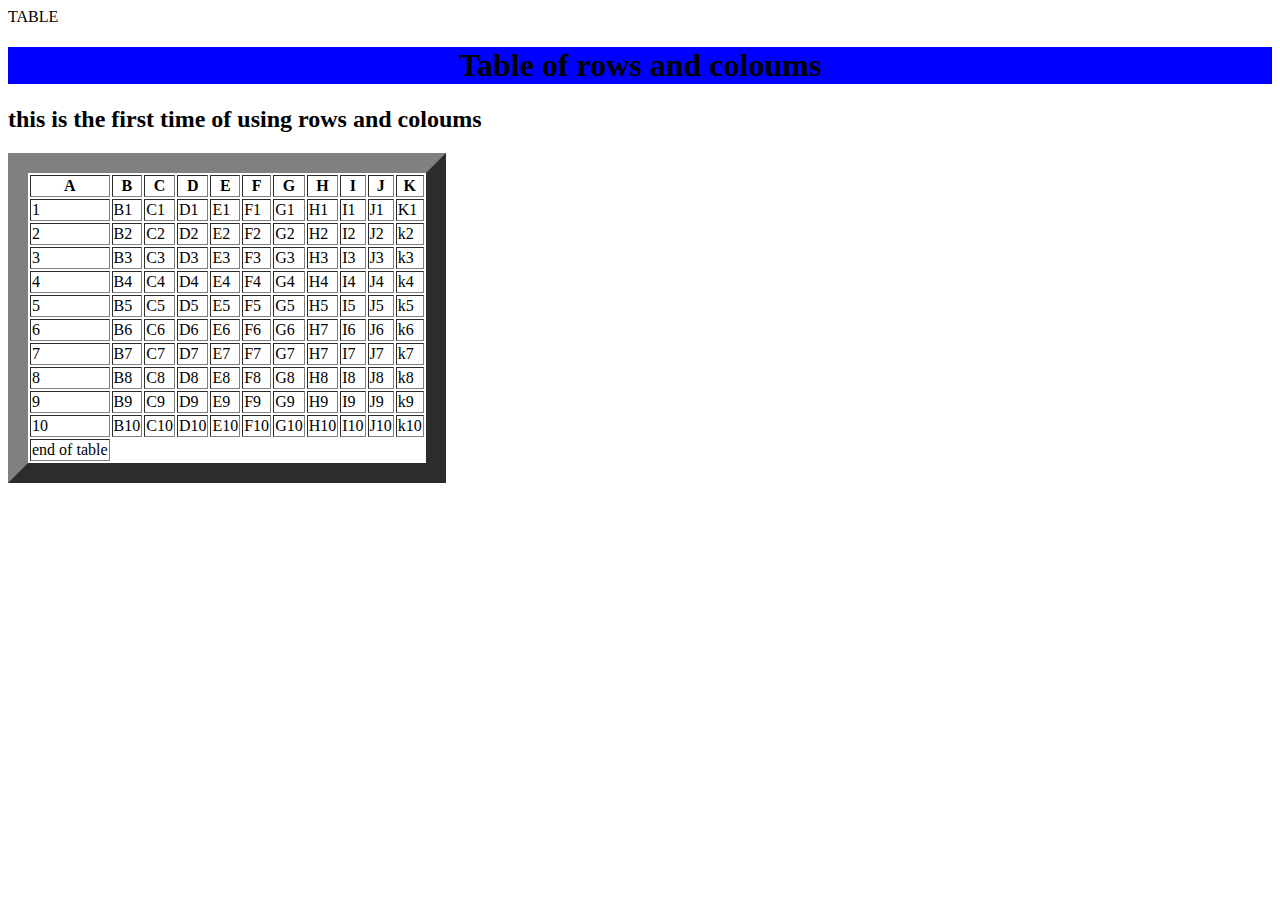
<file: 31st.html>
<html>

<head></head>
<body>TABLE</body>
<meta charset="utf-b/">
<link rel="stylesheet" href="./css/style.css">
<table border="20">
    <h1>Table of rows and coloums</h1>
    <h2>this is the first time of using rows and coloums</h2>
    <section>
        <div class="young">
    <tr>
        <th>A</th>
        <th>B</th>
        <th>C</th>
        <th>D</th>
        <th>E</th>
        <th>F</th>
        <th>G</th>
        <th>H</th>
        <th>I</th>
        <th>J</th>
        <th>K</th>
    </tr>
    
    <tr>
        <td>1</td>
        <td>B1</td>
        <td>C1</td>
        <td>D1</td>
        <td>E1</td>
        <td>F1</td>
        <td>G1</td>
        <td>H1</td>
        <td>I1</td>
        <td>J1</td>
        <td>K1</td>
    </tr>
    <tr>
        <td>2</td>
        <td>B2</td>
        <td>C2</td>
        <td>D2</t>
        <td>E2</td>
        <td>F2</td>
        <td>G2</td>
        </td>
        <td>H2</td>
        <td>I2</td>
        <td>J2</td>
        <td>k2</td>
    </tr>
    <tr>
        <td>3</td>
        <td>B3</td>
        <td>C3</td>
        <td>D3</td>
        <td>E3</td>
        <td>F3</td>
        <td>G3</td>
        </td>
        <td>H3</td>
        <td>I3</td>
        <td>J3</td>
        <td>k3</td>
    </tr>
    <tr>
        <td>4</td>
        <td>B4</td>
        <td>C4</td>
        <td>D4</t>
        <td>E4</td>
        <td>F4</td>
        <td>G4</td>
        </td>
        <td>H4</td>
        <td>I4</td>
        <td>J4</td>
        <td>k4</td>
    </tr>
    <tr>
        <td>5</td>
        <td>B5</td>
        <td>C5</td>
        <td>D5</t>
        <td>E5</td>
        <td>F5</td>
        <td>G5</td>
        </td>
        <td>H5</td>
        <td>I5</td>
        <td>J5</td>
        <td>k5</td>
    </tr>
    <tr>
        <td>6</td>
        <td>B6</td>
        <td>C6</td>
        <td>D6</t>
        <td>E6</td>
        <td>F6</td>
        <td>G6</td>
        </td>
        <td>H7</td>
        <td>I6</td>
        <td>J6</td>
        <td>k6</td>
    </tr>
    <tr>
        <td>7</td>
        <td>B7</td>
        <td>C7</td>
        <td>D7</t>
        <td>E7</td>
        <td>F7</td>
        <td>G7</td>
        </td>
        <td>H7</td>
        <td>I7</td>
        <td>J7</td>
        <td>k7</td>
    </tr>
    <tr>
        <td>8</td>
        <td>B8</td>
        <td>C8</td>
        <td>D8</t>
        <td>E8</td>
        <td>F8</td>
        <td>G8</td>
        </td>
        <td>H8</td>
        <td>I8</td>
        <td>J8</td>
        <td>k8</td>
    </tr>
    <tr>
        <td>9</td>
        <td>B9</td>
        <td>C9</td>
        <td>D9</t>
        <td>E9</td>
        <td>F9</td>
        <td>G9</td>
        </td>
        <td>H9</td>
        <td>I9</td>
        <td>J9</td>
        <td>k9</td>
    </tr>
    <tr>
        <td>10</td>
        <td>B10</td>
        <td>C10</td>
        <td>D10</t>
        <td>E10</td>
        <td>F10</td>
        <td>G10</td>
        </td>
        <td>H10</td>
        <td>I10</td>
        <td>J10</td>
        <td>k10</td>
    </tr>
    </div>
    <tfoot><tr><td>end of table</td></tr></tfoot>
    </section>
    </table>
    </html>
</file>
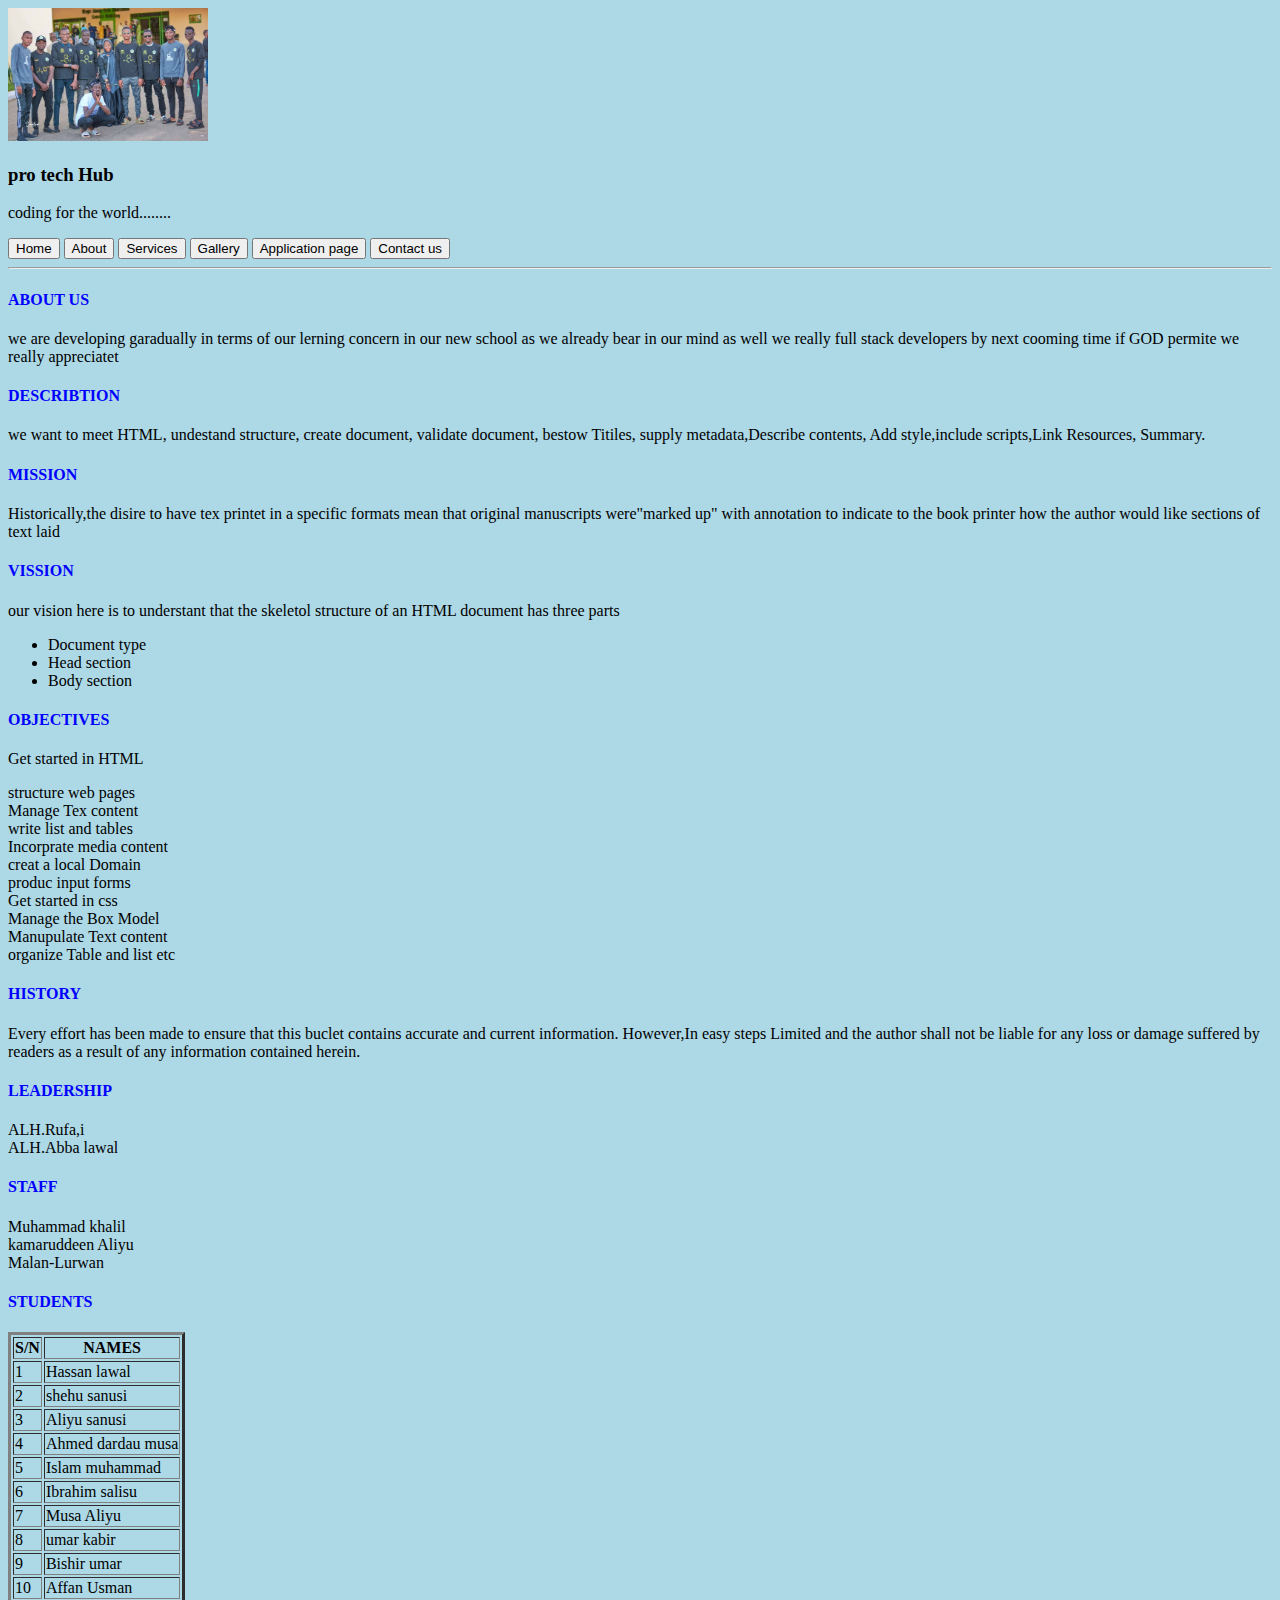
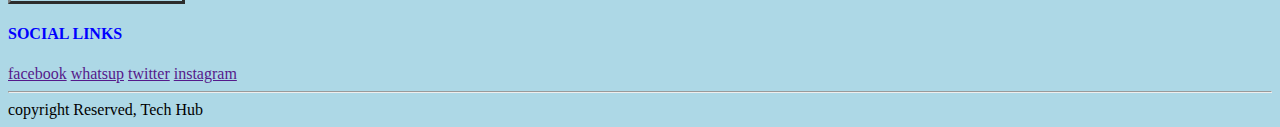
<file: About.html>
<!DOCTYPE html>
<html>

<head>
    <title>Tech Hub-Home</title>
    <meta charset="utf-b" />
    <link rel="stylesheet" href="./csss/style.css">
</head>

    <header>
        <img src="./pics/UMYU.jpg" alt="logo" width="200">
        <h3>pro tech Hub</h3>
        <p>coding for the world........</p>
        </diV>
        <nav>

            <a href="Home page.html"><button>Home</button></a>
            <a href="About.html"><button>About</button></a>
            <a href="Services.html"><button>Services</button></a>
            <a href="Gallary.html"><button>Gallery</button></a>
            <a href="Application.html"><button>Application page</button></a>
            <a href="Contact page.html"><button>Contact us</button></a>



            <hr>

        </nav>
        </hr>
    </header>
    </header>

    <h4>ABOUT US</h4>
    <aside>
        <p>we are developing garadually in terms of our lerning concern in our new school as we already bear in our mind
            as well we really full stack developers by next cooming time if GOD permite we really appreciatet</p>
        <h4>DESCRIBTION</h4>
        <p>we want to meet HTML, undestand structure, create document, validate document, bestow Titiles, supply metadata,Describe contents, Add style,include scripts,Link Resources, Summary.</p>
        <h4>MISSION</h4>
        <p>Historically,the disire to have tex printet in a specific formats mean that original manuscripts were"marked
            up" with annotation to indicate to the book printer how the author would like sections of text laid </p>
        <h4>VISSION</h4>
        <p>our vision here is to understant that the skeletol structure of an HTML document has three parts
            <ul><li>Document type</li>
                <li>Head section</li>
                <li>Body section <section></section></li></ul>
        </p>
        <h4>OBJECTIVES</h4>
        <P><lu><li>Get started in HTML</li></lu></P>
        <li>structure web pages</li>
        <li>Manage Tex content</li>
        <li>write list and tables</li>
        <li>Incorprate media content</li>
        <li>creat a local Domain</li>
        <li>produc input forms</li>
        <li>Get started in css</li>
        <li>Manage the Box Model</li>
        <li>Manupulate Text content</li>
        <li>organize Table and list etc</li>
        <h4>HISTORY</h4>
        <P>Every effort has been made to ensure that this buclet contains accurate and current information. However,In easy steps Limited and the author shall not be liable for any loss or damage suffered by readers as a result of any information contained herein.</P>
        <h4>LEADERSHIP</h4>
        <lu><li>ALH.Rufa,i</li>
        <li>ALH.Abba lawal</li>
        </lu>
        <h4>STAFF</h4>
        <lu><li>Muhammad khalil</li>
        <li>kamaruddeen Aliyu</li>
        <li>Malan-Lurwan</li>
        </lu>
        <h4>STUDENTS</h4>
        
        <table border="3">
        <tr>
            <th>S/N</th>
            <th>NAMES</th>
        </tr>
        <tr>
            <td>1</td>
            <td>Hassan lawal</td>
        </tr>
        <tr>
            <td>2</td>
            <td>shehu sanusi</td>
        </tr>
        <tr>
            <td>3</td>
            <td>Aliyu sanusi</td>
        </tr>
        <tr>
            <td>4</td>
            <td>Ahmed dardau musa</td>
        </tr>
        <tr>
            <td>5</td>
            <td>Islam muhammad</td>
        </tr>
        <tr>
            <td>6</td>
            <td>Ibrahim salisu</td>
        </tr>
        <tr>
            <td>7</td>
            <td>Musa Aliyu</td>
        </tr>
        <tr>
            <td>8</td>
            <td>umar kabir</td></td>
        </tr>
        <tr>
            <td>9</td>
            <td>Bishir umar</td>
        </tr>
        <td>10</td>
        <td>Affan Usman</td>
    </table>
    
<div>
    <h4>SOCIAL LINKS</h4>

    <a href="">facebook</a>
    <a href="">whatsup</a>
    <a href="">twitter</a>
    <a href="">instagram</a>
</div>
<hr>

        <footer>copyright Reserved, Tech Hub</footer>
</body>


</html>
</file>
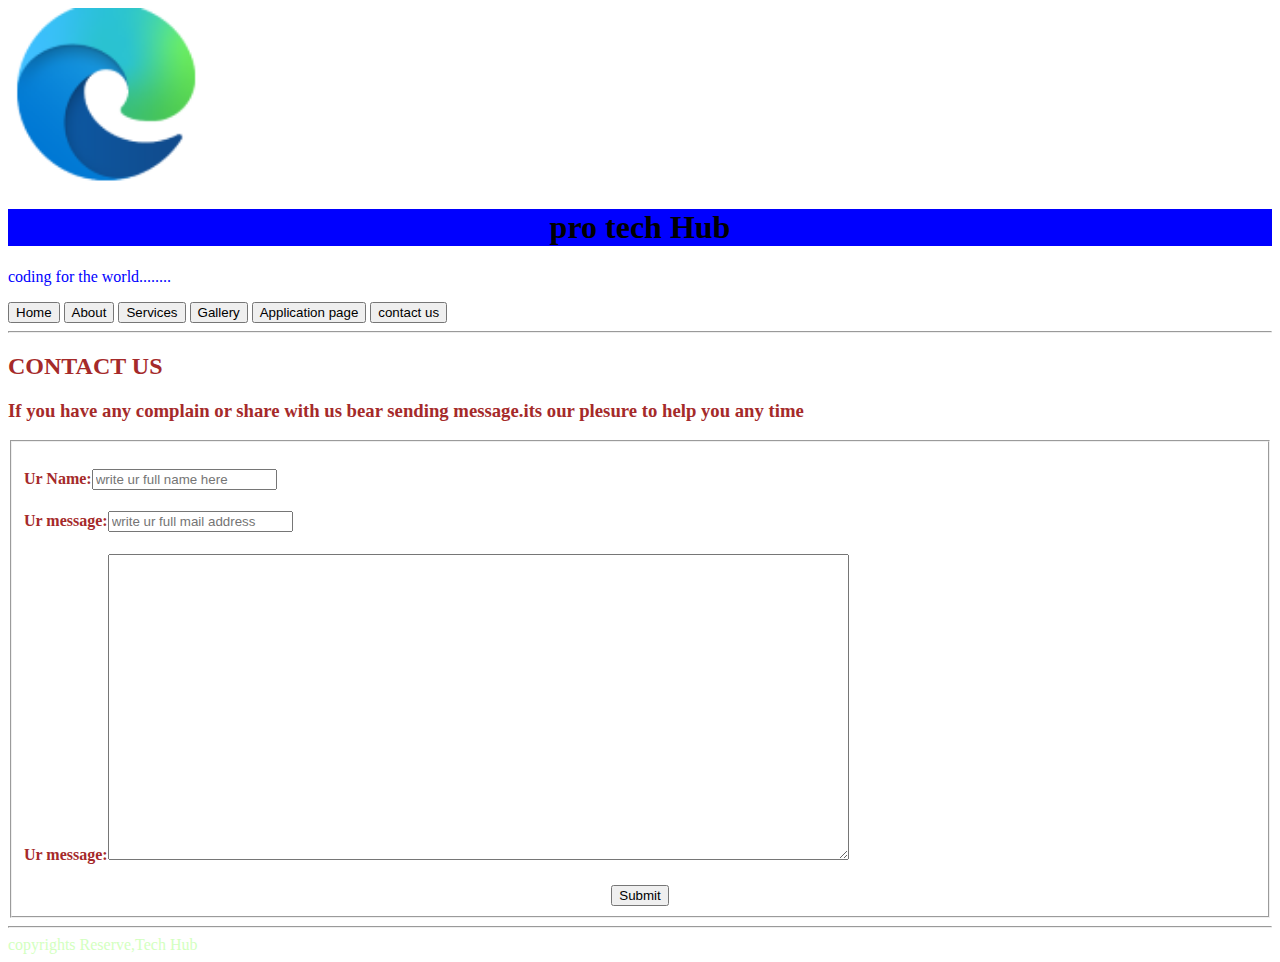
<file: Contact page.html>
<!DOCTYPE html>
<html>
    <head>
        <title>Tech Hub-Home</title>
        <meta charset="utf-b"/>
        <link rel="stylesheet" href="./css/style.css">
    </head>
    <body>
        <header>
            <img src="./media/img/logo.png" alt="logo" width="200">
            <h1>pro tech Hub</h1>
            <p>coding for the world........</p>
        </div>
        
        <nav>
            <a href="Contact page.html"><button>Home</button></a>
            <a href="Landing.html"><button>About</button></a>
            <a href="About.html"><button>Services</button></a>
            <a href="Services.html"><button>Gallery</button></a>
            <a href="Application.html"><button>Application page</button></a>
            <a href="Contact page.html"><button>contact us</button></a>

            
            <hr>
            <section>
                <div>
                    <h2>CONTACT US</h2>
                    <h3>If you have any complain or share with us bear sending message.its our plesure to help you any time</h3>
                    <fieldset>
                        <h4> Ur Name:<input type="tex" placeholder="write ur full name here"></h4>
                        <h4>Ur message:<input type="tex"placeholder="write ur full mail address"></h4>
                        <h4>Ur message:<textarea cols="90" rows="20"></textarea></h4>


                        <center><button>Submit</button></center>

                        </fieldset>


                        </div>

                        </section>
                        <hr>

                        <footer>copyrights Reserve,Tech Hub</footer>
                    </body>
</file>
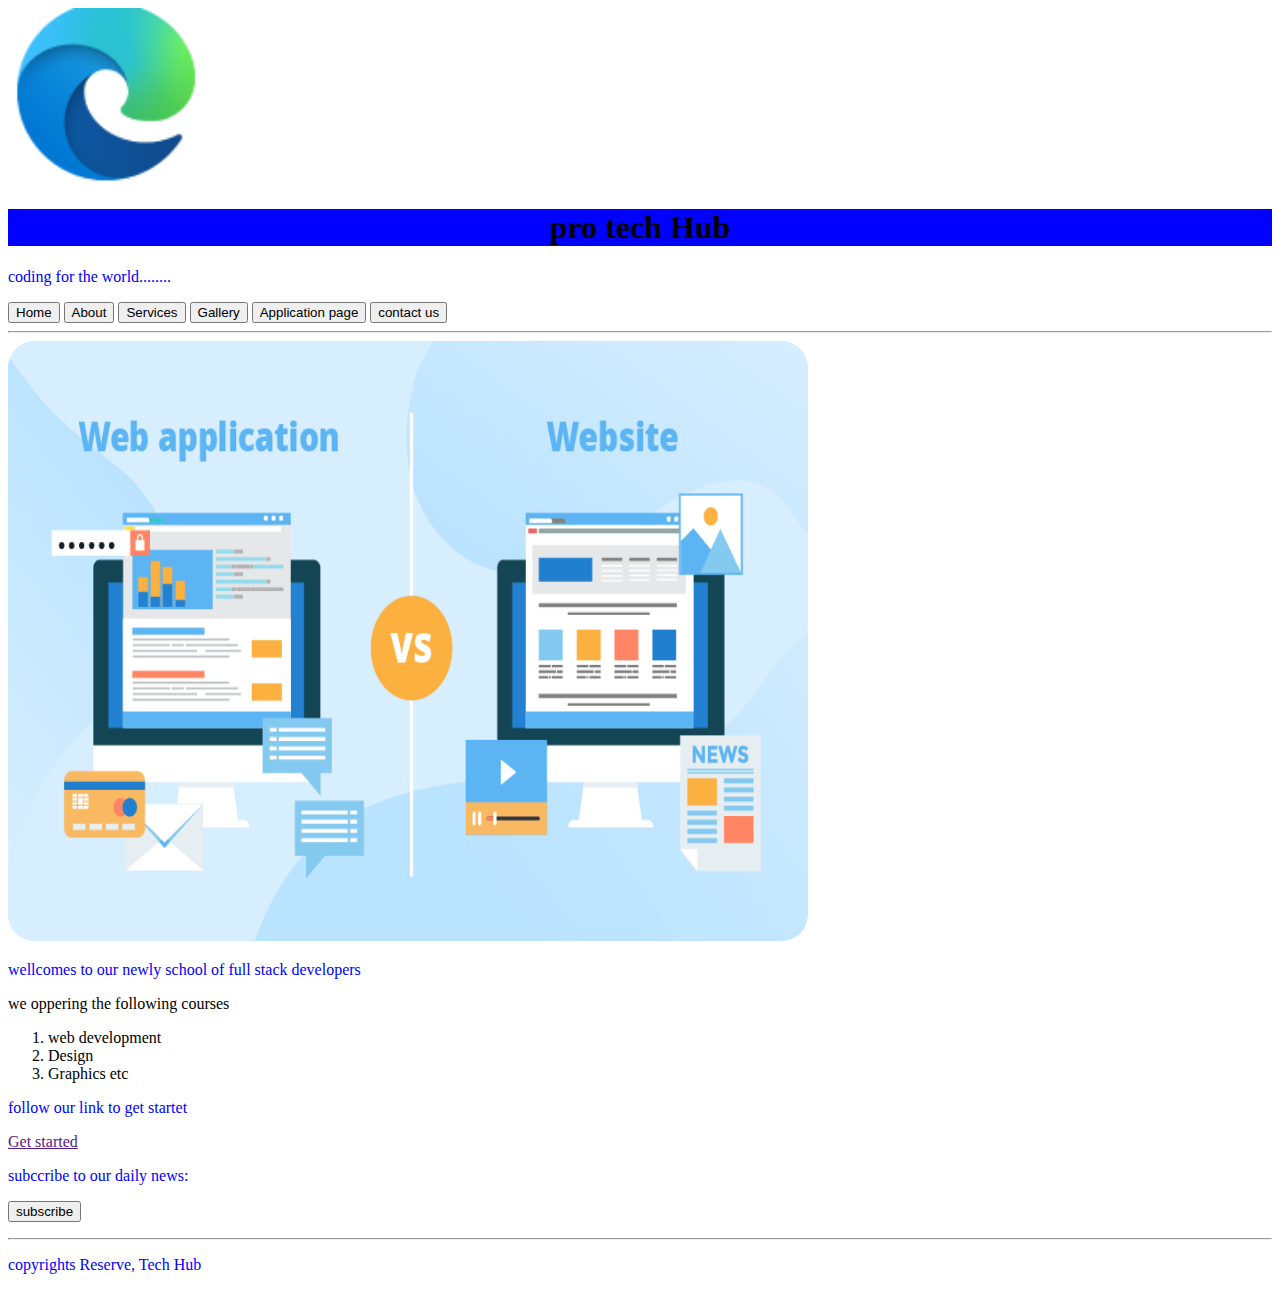
<file: Home page.html>
<!DOCTYPE html>
<html>
    <head>
        <title>Tech Hub-Home</title>
        <meta charset="utf-b"/>
        <link rel="stylesheet" href="./css/style.css">
    </head>
    <body>
        <header>
            <img src="./media/img/logo.png" alt="logo" width="200">
            <h1 id="nms">pro tech Hub</h1>
            <p>coding for the world........</p>
        </div>
        
        <nav>
            <a href="corrections.html"><button>Home</button></a>
            <a href="About.html"><button>About</button></a>
            <a href="Services.html"><button>Services</button></a>
            <a href="Gallary.html"><button>Gallery</button></a>
            <a href="Application.html"><button>Application page</button></a>
            <a href="Contact page.html"><button>contact us</button></a>
            
            <hr>

        </nav>
    </hr>
            
        </header>
        <section>
    
      </section>
      <div>
        <img src="./pics/p9.png" width="800" height="600">
        <p>wellcomes to our newly school of full stack developers</p>
        <aside>
            we oppering the following courses
            <ol>
                <li>web development</li>
                <li>Design</li>
                <li>Graphics etc</li>
                </ol>
                </aside>
                <p>follow our link to get startet</p>
                <a href="">Get started</a>
                <p>subccribe to our daily news:</p>
                <p><inpute type="tex"placeholder="Email">
                    <button>subscribe</button></p>
                    <hr>
                    <p>copyrights Reserve, Tech Hub</p>
                    </div>
                </sectio>
                    <footer></footer>
</file>
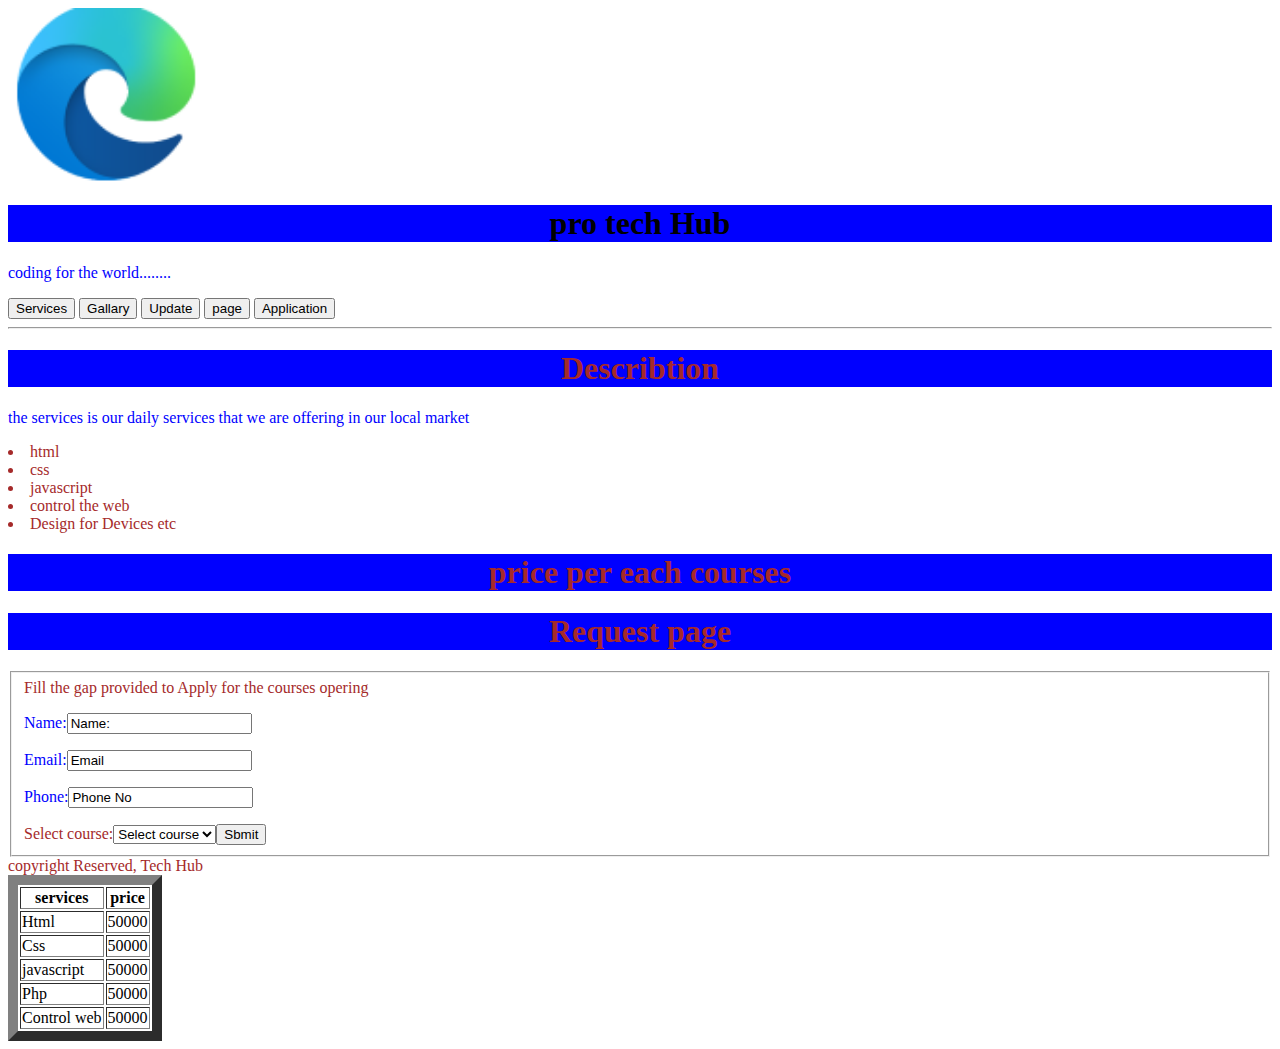
<file: Services.html>
<!DOCTYPE >
<html>
    <head>
        <title>Tech Hub-Home</title>
        <meta charset="utf-b"/>
        <link rel="stylesheet" href="./css/style.css">
    </head>
        <header>
            <img src="./media/img/logo.png" alt="logo" width="200">
            <h1>pro tech Hub</h1>
            <p>coding for the world........</p>
        </div>
        
        <nav>
            <a href="Contact page.html"></a>
            <a href="About.html"><button>Services</button></a>
            <a href="Services.html"><button>Gallary</button></a>
            <a href="Gallary.html"><button>Update</button></a>
            <a href="Update.html"><button>page</button></a>
            <a href="About.html"><button>Application</button></a>

            
            <hr>

        </nav>
    </hr>
            
        </header>
        <section>
<h1>Describtion</h1>
<p>the services is our daily services that we are offering in our local market</p>
<lu><li>html</li></lu>
<li>css</li>
<li>javascript</li>
<li>control the web</li>
<li>Design for Devices etc</li>
<h1>price per each courses</h1>
<table border="10">
<tr>
    <th>services</th>
    <th>price</th>
</tr>
<tr>
    <td>Html</td>
    <td>50000</td>
    </tr>
    <td>Css</td>
    <td>50000</td>
</tr>
<td>javascript</td>
<td>50000</td>
</tr>
<td>Php</td>
<td>50000</td>
</tr>
<td>Control web</td>
<td>50000</td>
</tr>
<aside>
    <h1>Request page</h1>
    <fieldset>
        <legent>Fill the gap provided to Apply for the courses opering</legent>
        <p>Name:<input typy="text" value="Name:"> </P>
        <P>Email:<input type="text" value="Email"> </P> 
        <p>Phone:<input type="text" value="Phone No"></p>
        Select course:<select><option>Select course</option>
        <option>Html</option>
        <option>Css</option>
        <option>javascript</option>
        <option>php</option>
        <option>Control web</option>    
        <center> <input type="button" value="Sbmit"</center>
            



        </select>
        
    </fieldset>
</aside>
        </section>
       
        <footer>copyright Reserved, Tech Hub</footer>
    </body>


</html>
</file>
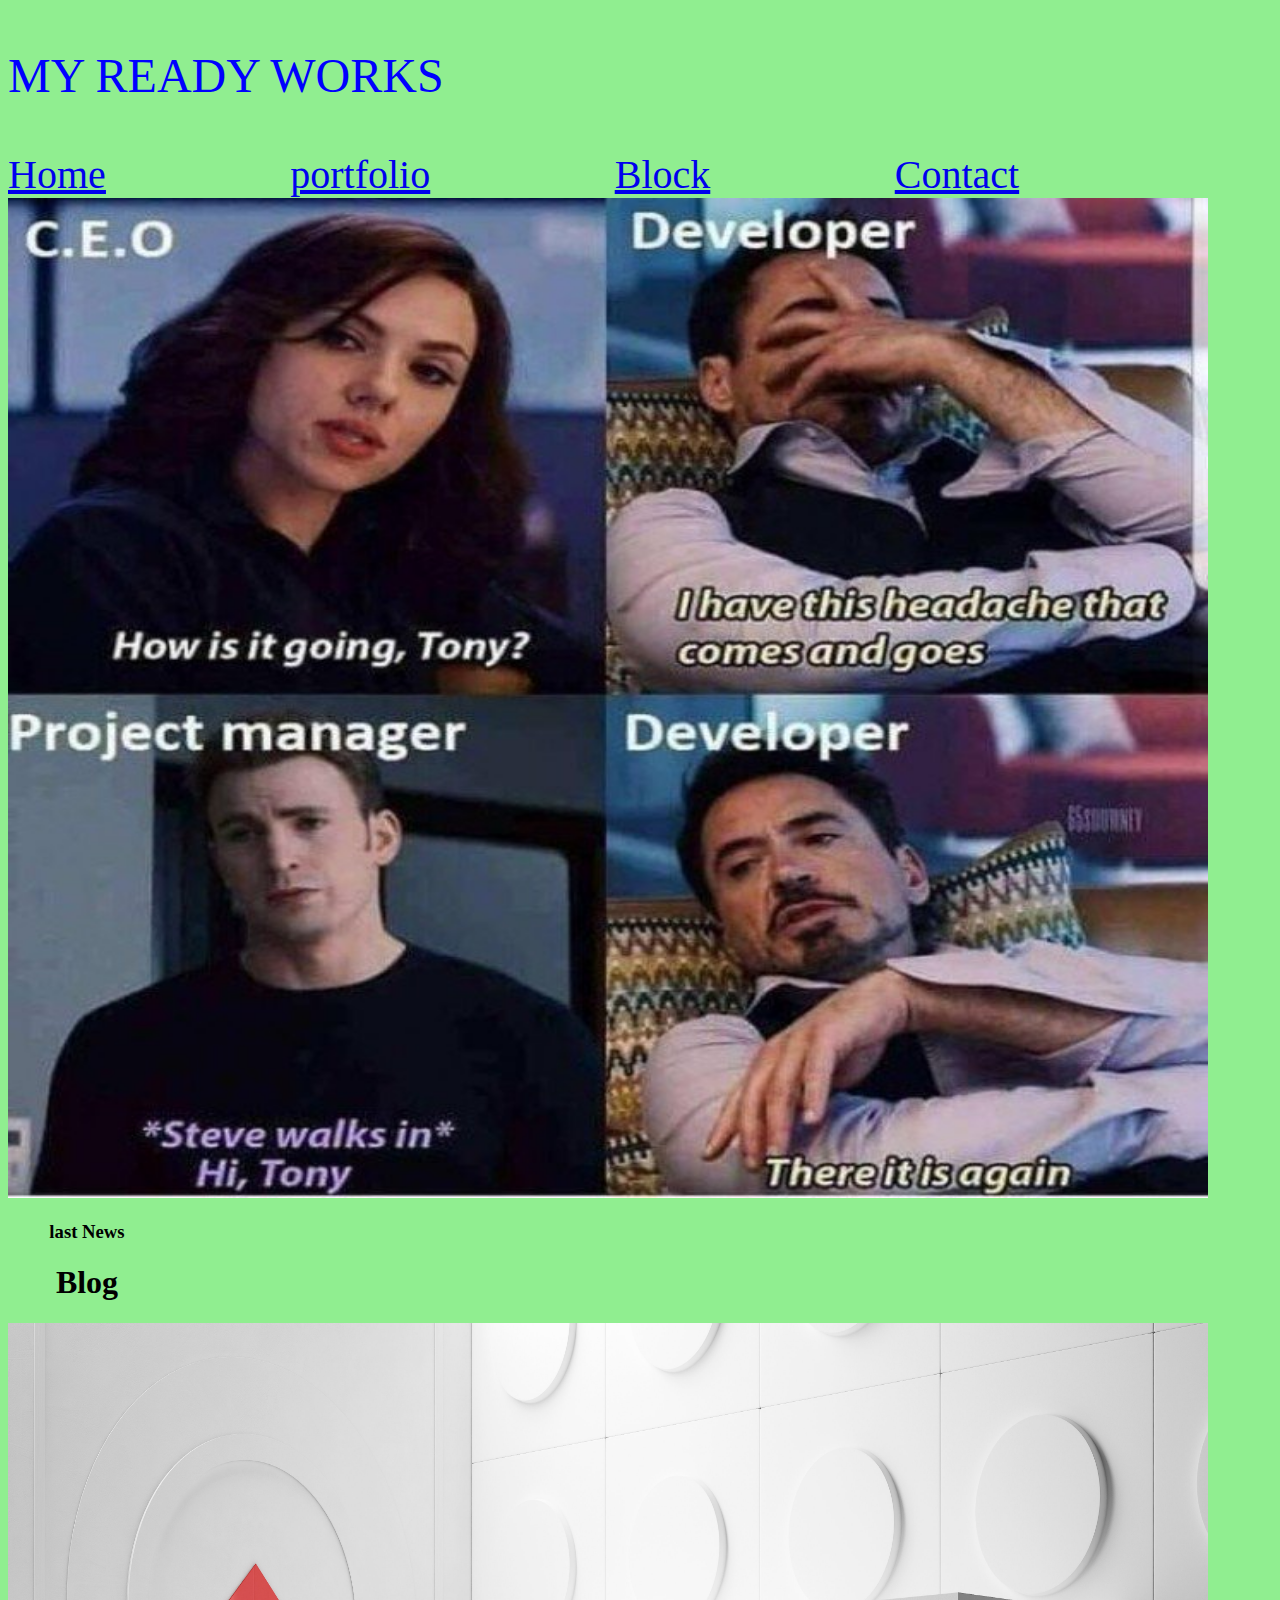
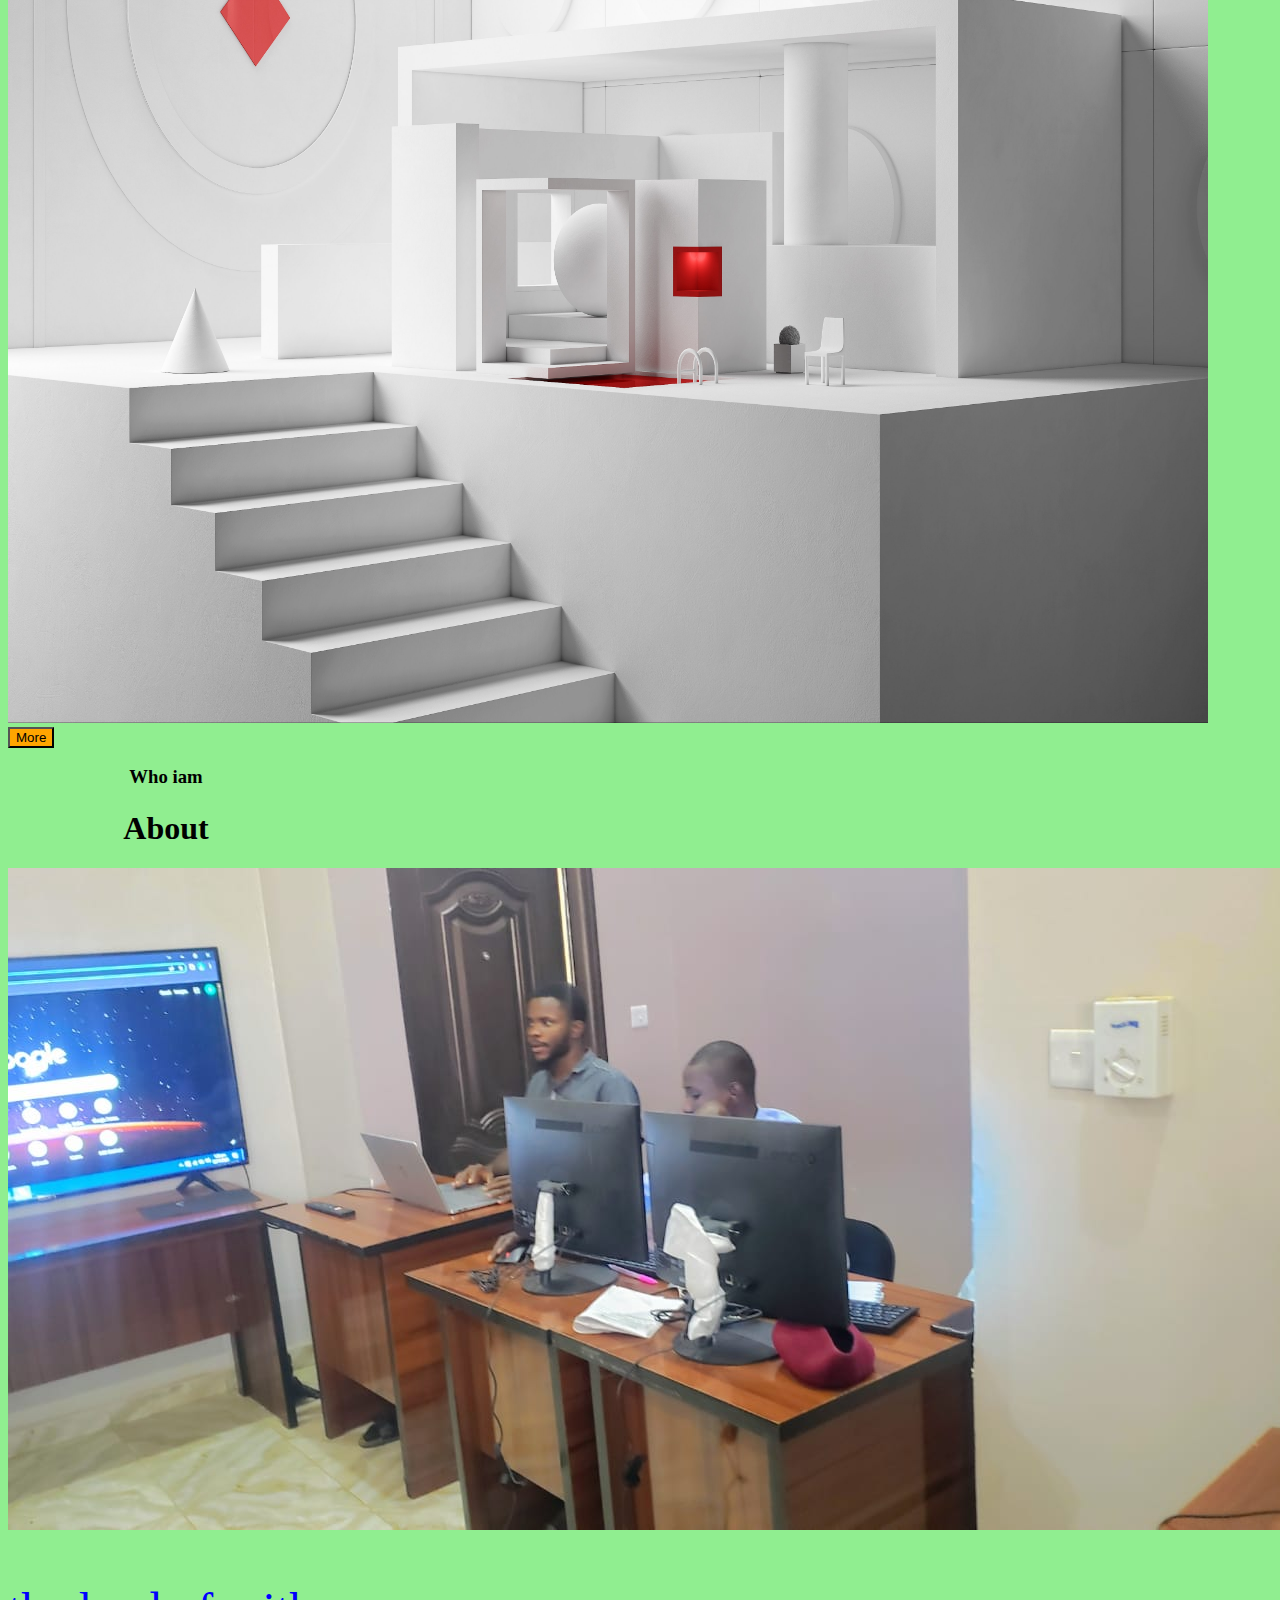
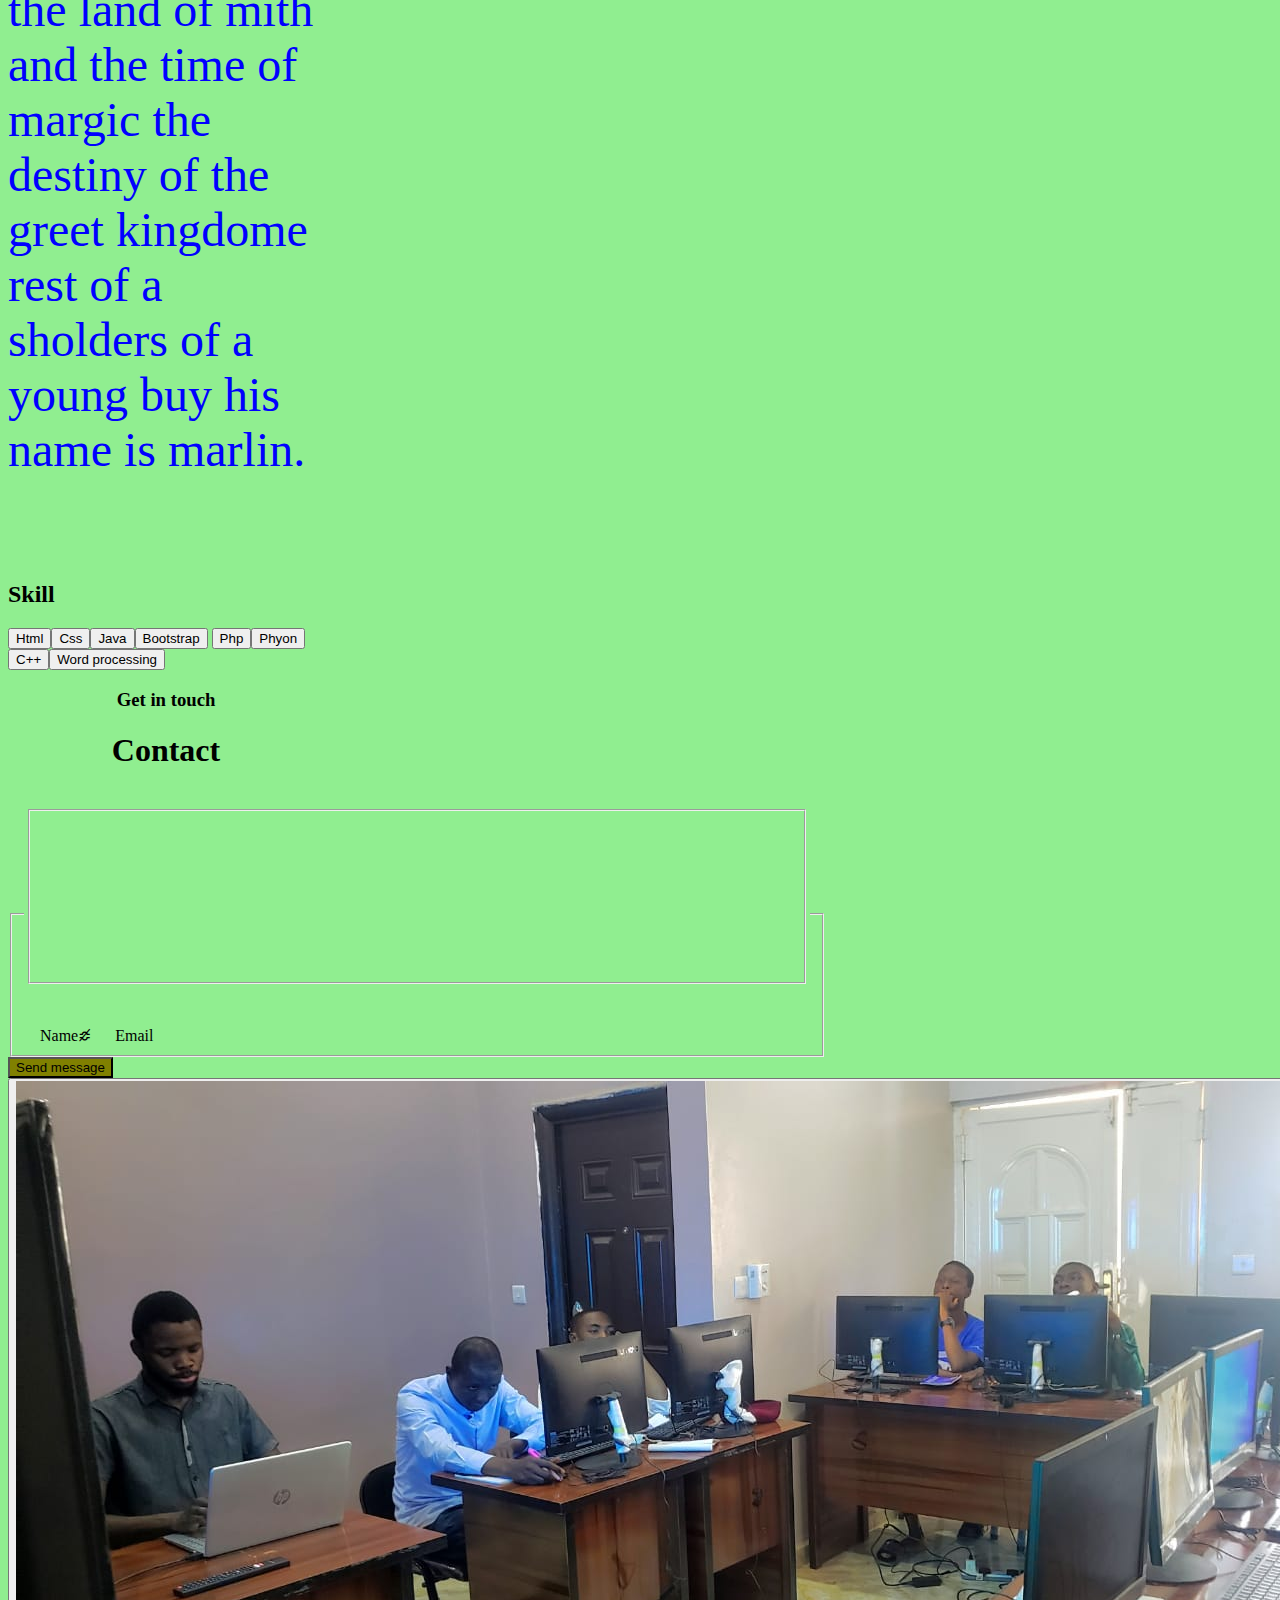
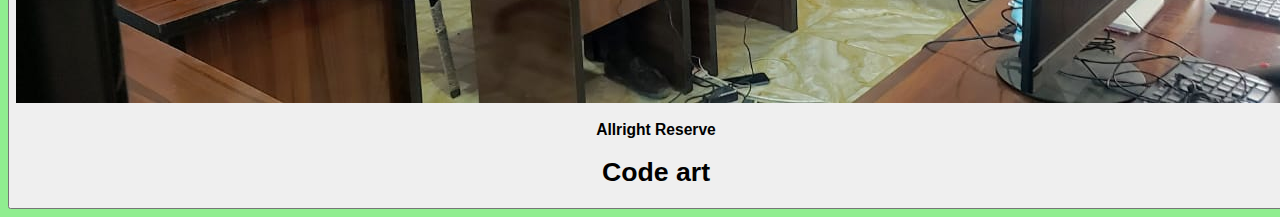
<file: TRY.HTML>
<!DOCTYPE html>
<html lang="en">
<head>
    <meta charset="UTF-8">
    <meta http-equiv="X-UA-Compatible" content="IE=edge">
    <meta name="viewport" content="width=device-width, initial-scale=1.0">
    <title>CLASS</title>
    <link rel="stylesheet" href="style.css">
</head>
<body>
    <header>
        <p>MY READY WORKS</p>
        <div class="anc">
            <a href="#"><u>Home</u></a>
            <a href="#">portfolio</a>
                <a href="#">Block</a>
                <a href="#">Contact</a>
                </div>
    </header>
    <div class="bd 1"><img src="./pics/p1.jpg" width="1200" height="1000">
    </div>
    <div class="below">
        <div class="bd 3">
            <div class="inili"><h3><center>last News</center></h3>
                <center><h1>Blog</h1></center>
        </div>
        <img src="./pics/p5.jpg"  width="1200"  height="1000">
        <br>
        <button style="background-color: orange;">More</button></div>
    </div>
    <div class="bd4">
        <div class="inili"><h3><center>Who iam</center></h3>
            <center><h1>About</h1></center></div>
            <div class="pass"><img src="./pics/pic2.jpg">
            </div>
            <div class="text">
                <p>the land of mith and the time of margic the destiny of the greet kingdome rest of a sholders of a young buy his name is marlin.</p>
                <br><br>
                <h2>Skill</h2>
                <button>Html</button><button>Css</button><button>Java</button><button>Bootstrap</button>
                <button>Php</button><button>Phyon</button><button>C++</button><button>Word processing</button>
                <br></div></div>
                <div class="Last">
                    <div class="inili"><h3><center>Get in touch</center></h3>
                        <center><h1>Contact</h1></center></div><br>
                        <fieldset>
                            <legent>
                                &nbsp;&nbsp;&nbsp;&nbsp;Name&nbump;&nbsp;
                            </legent>
                            &nbsp;&nbsp;&nbsp;&nbsp;Email&nbsp;&nbsp;
                            <legend><fieldset><br><br>
                                <div class="field"<fieldset style="height:120px; width: 750px;">
                                </legent>
                                </fieldset><br><br></div>
                                <button style="background-color:olive ;" color="white">Send message</button>
                                <button></div></div>
                                    <footer>
                                        <img src="./pics/pic6.jpg">
                                        <h3>Allright Reserve</h3>
                                        <h1><center>Code art</center></h1></footer>
                                    </body>
                                        </html>
</file>
<file: css/style.css>
body{
    background-color: orange,
}
.images{
    align-items: center;
}
img{
    border-radius: 20pt;
}
h1 {
    text-align: center;
    background-color: blue;

}
.young{
    position: absolute;
    text-align: center;
}
p {
    color:blue;
}
nav {
    color:rgb(211, 255, 192);
}
section {
    color:brown;
}
/*index//
</file>
<file: csss/style.css>
body{
    background-color:lightblue;
}
h4{
    color: blue;
}
</file>
<file: style.css>
body{
    background-color: lightgreen;
}
.images{
    justify-content: center;
    margin-left: 20px;
}
div{
    width: 50%;
    height: 50%;
}
.anc{
    display: flex;
    justify-content: space-between;
    font-size: 40px;
    width: 80%;
}
p{
    font-size: 3rem;
    color: blue;
}
</file>
